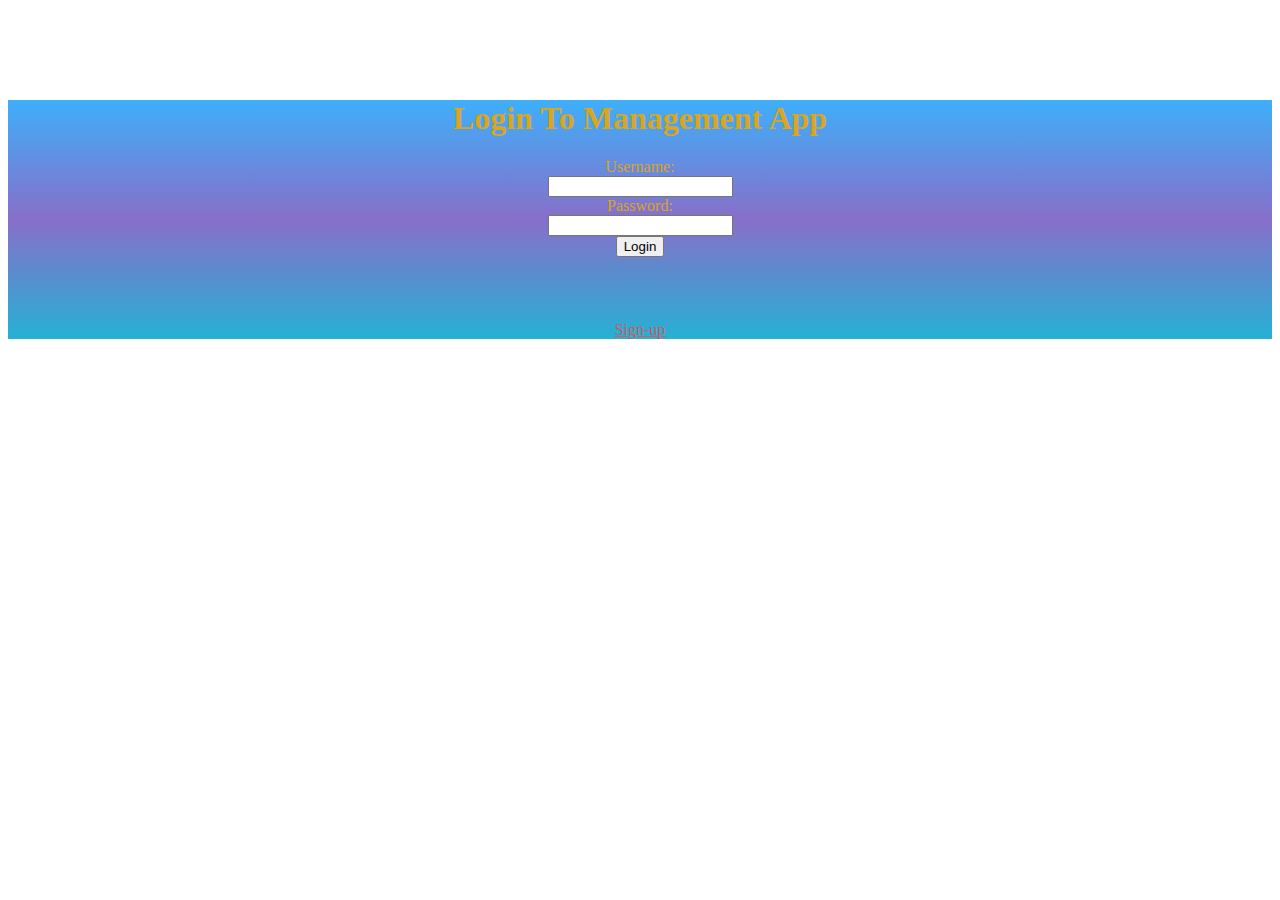
<file: Template Project/frontend/index.html>
<!DOCTYPE html>
<html lang="en">
<head>
    <meta charset="UTF-8">
    <meta http-equiv="X-UA-Compatible" content="IE=edge">
    <meta name="viewport" content="width=device-width, initial-scale=1.0">
    <title>Document</title>
    <link rel="stylesheet" href="style.css">
</head>
<body>
    <!-- Whenever you visit a website, index.html is the first thing you see
    In our case, this index.html page will serve as a login page that you must pass in order to
    do anything else -->
    <div id="login-info">
        <h1>Login To Management App</h1>
        <label for="username">Username:</label>
        <input id="username" type="text"/>
        <label for="password">Password:</label>
        <input id="password" type="text"/>
        <button id="login-btn">Login</button>

        <a href="sign-up.html">Sign-up</a>
    </div>


    <script src="index.js"></script>
</body>
</html>
</file>
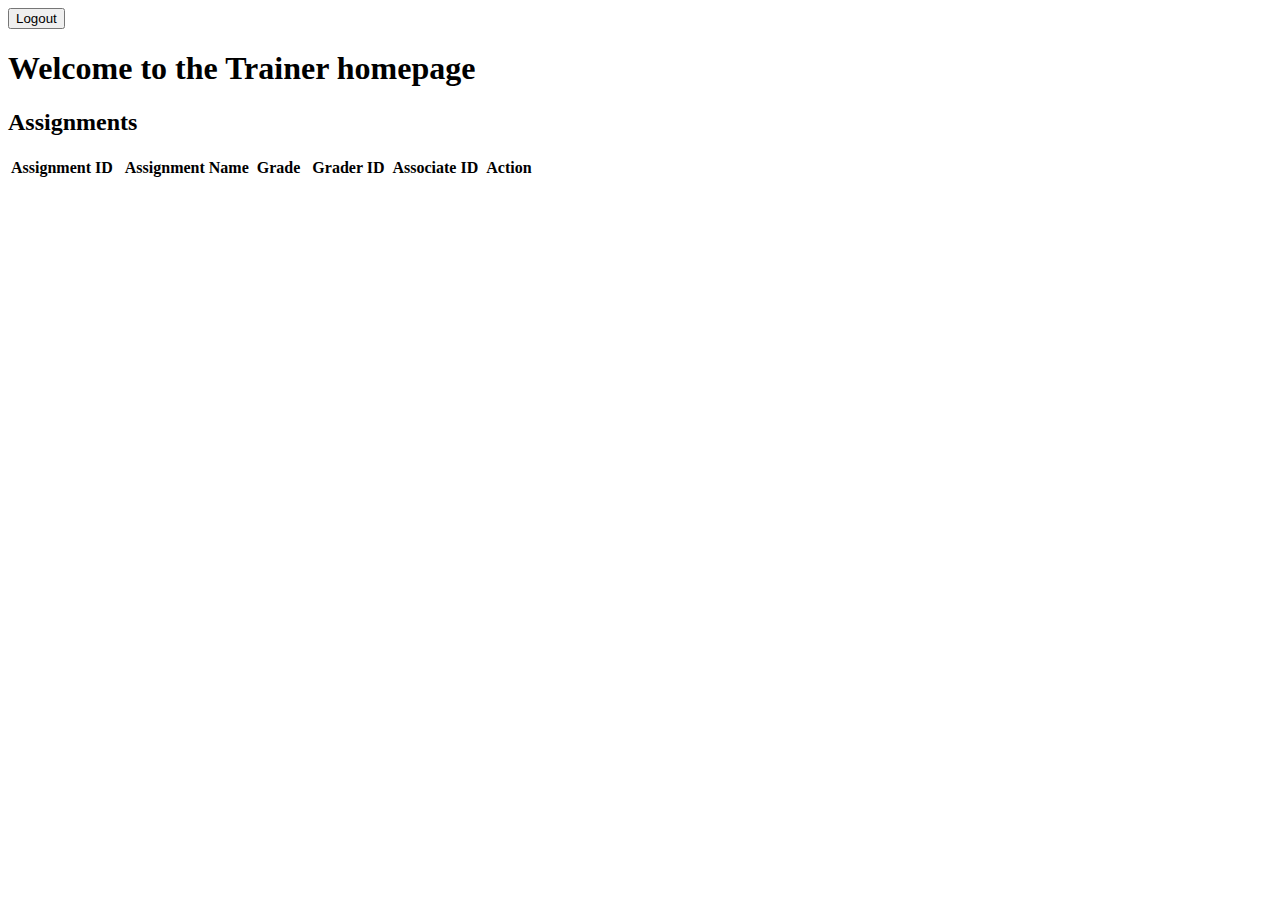
<file: Template Project/frontend/trainer-homepage.html>
<!DOCTYPE html>
<html lang="en">
<head>
    <meta charset="UTF-8">
    <meta http-equiv="X-UA-Compatible" content="IE=edge">
    <meta name="viewport" content="width=device-width, initial-scale=1.0">
    <title>Document</title>
</head>
<body>
    <button id="logout">Logout</button>
    <h1>Welcome to the Trainer homepage</h1>

    <h2>Assignments</h2>
    <table id="assignment-table">
        <thead>
            <tr>
                <th>Assignment ID &nbsp;</th> 
                <th>Assignment Name&nbsp;</th>
                <th>Grade &nbsp;</th>
                <th>Grader ID<th>
                <th>Associate ID&nbsp;</th>
                <th>Action &nbsp;</th>
            </tr>
        </thead>
        <tbody>
        </tbody>
    </table>
    <!-- CSS selectors
        1. class selector
        2. id selector
        3. tagname selector
        4. descendant selector (combination of selectors)
            '#assignment-table tbody'
    -->

    <script src="trainer-homepage.js"></script>
</body>
</html>
</file>
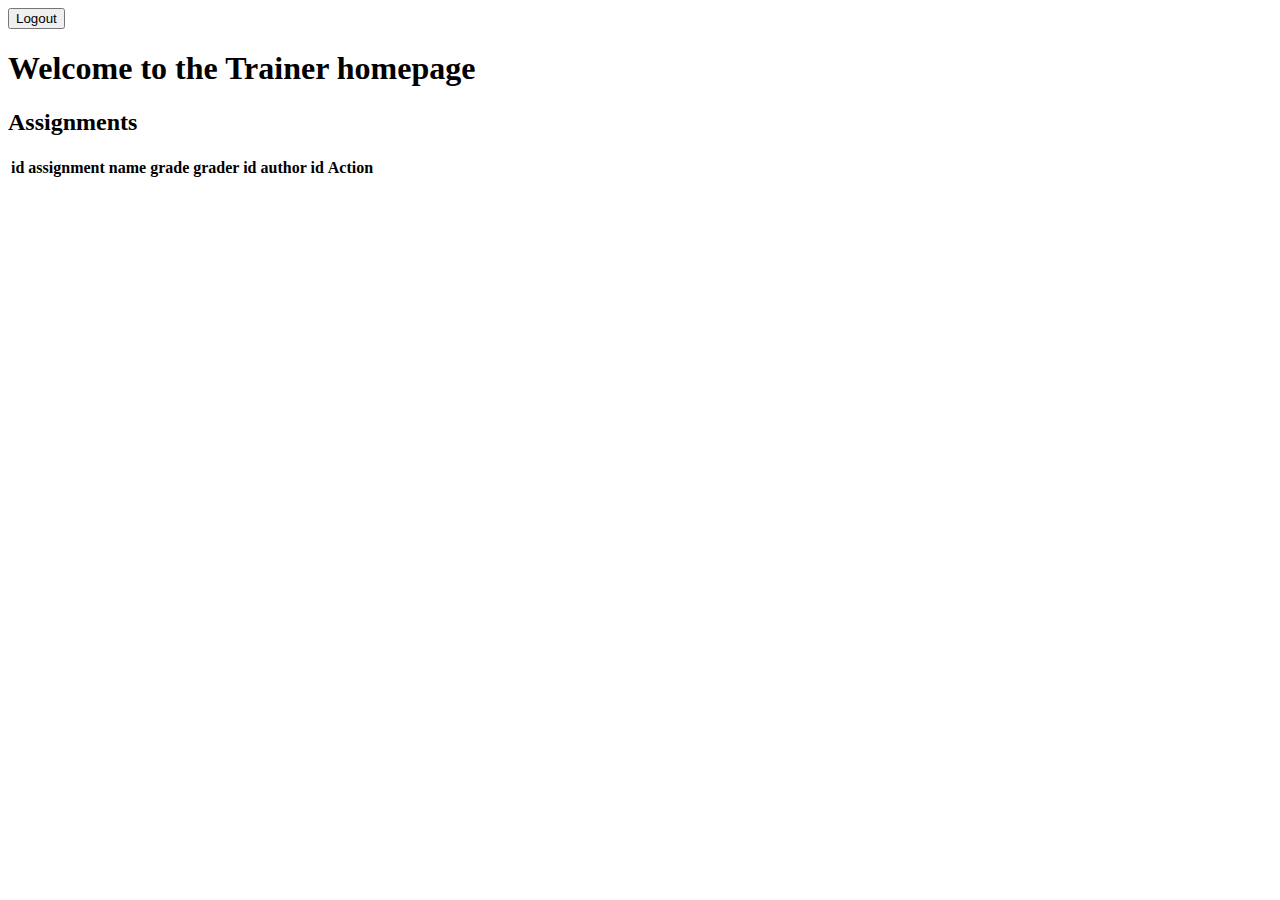
<file: Template Project/student-management/target/classes/trainer-homepage.html>
<!DOCTYPE html>
<html lang="en">
<head>
    <meta charset="UTF-8">
    <meta http-equiv="X-UA-Compatible" content="IE=edge">
    <meta name="viewport" content="width=device-width, initial-scale=1.0">
    <title>Document</title>
</head>
<body>
    <button id="logout">Logout</button>
    <h1>Welcome to the Trainer homepage</h1>

    <h2>Assignments</h2>
    <table id="assignment-table">
        <thead>
            <tr>
                <th>id</th>
                <th>assignment name</th>
                <th>grade</th>
                <th>grader id</th>
                <th>author id</th>
                <th>Action</th>
            </tr>
        </thead>
        <tbody>
        </tbody>
    </table>
    <!-- CSS selectors
        1. class selector
        2. id selector
        3. tagname selector
        4. descendant selector (combination of selectors)
            '#assignment-table tbody'
    -->

    <script src="trainer-homepage.js"></script>
</body>
</html>
</file>
<file: Template Project/frontend/style.css>
label, input {
    display: block;
}

input {
    margin: auto;
    color:indigo;
}

#login-info {
    text-align: center;
    margin-top: 100px;
    color: goldenrod;
    background-image: linear-gradient(rgb(62, 175, 250) , rgb(135, 111, 201), rgb(37, 177, 212));
}

#login-info a {
    display: block;
    margin-top: 4rem;
    color:indianred;

    
}
</file>
